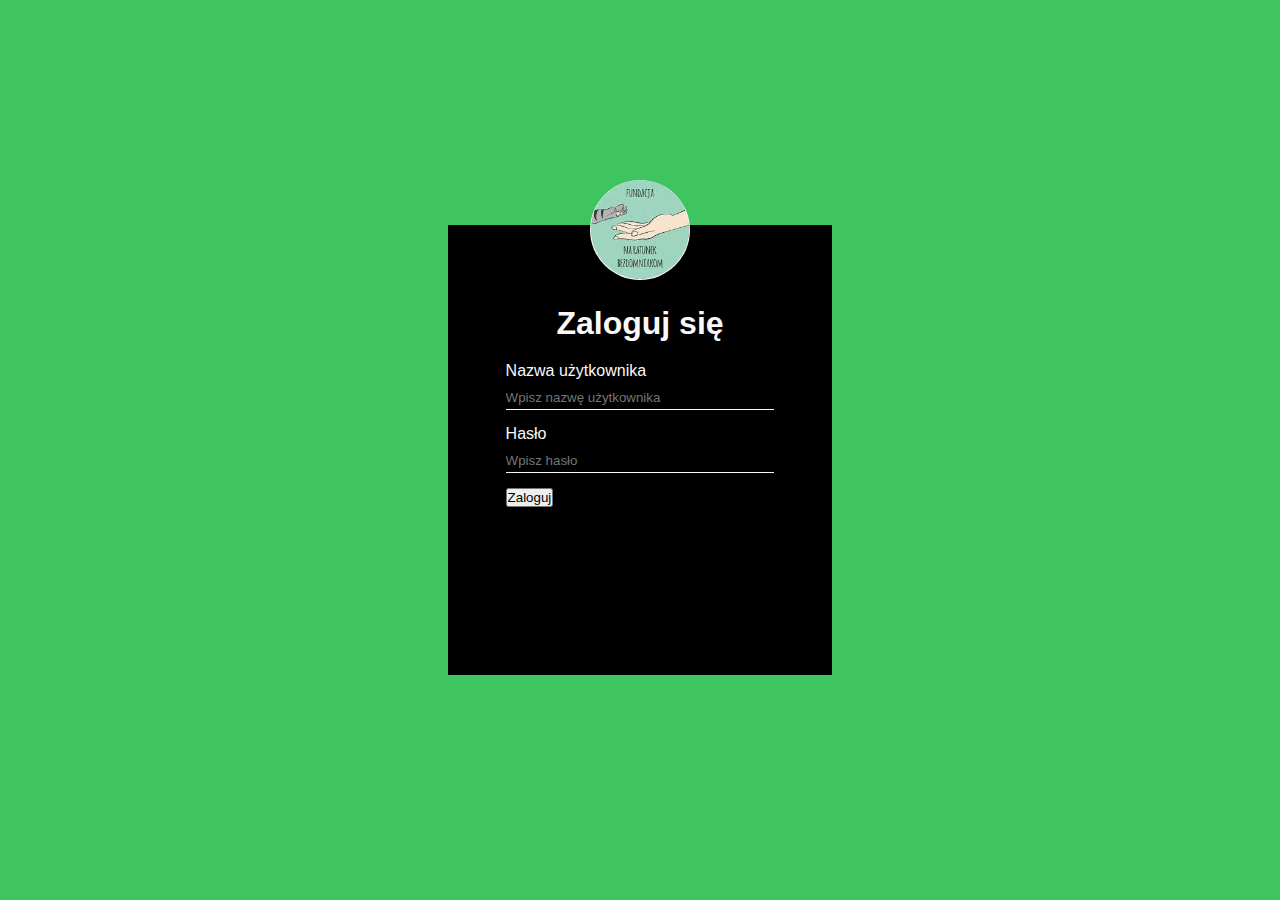
<file: index.html>
<!doctype html>

<html lang="pl">
<head>
  <meta charset="utf-8">
  <meta name="viewport" content="width=device-width, initial-scale=1">
  <title>Dyżury fundacji Na Ratunek Bezdomniakom</title>
  <link rel="stylesheet" type="text/css" href="./css/style_main.css">
  <!-- 1a -->
  <link rel="stylesheet" type="text/css" href="https://wlabea.github.io/FNRBpanel/css/style_main.css" />
</head>

<body>
      <main>        
        <div class="login_page" id="login_page_id">
          <div class="loginbox">
              <img src="./img/logo_fnrb.jpg" class="logo_png">
              <div class="form_login">
                  <h1>Zaloguj się</h1>
                  <form>
                      <p>Nazwa użytkownika</p>
                      <input type="text" name="" placeholder="Wpisz nazwę użytkownika">
                      <p>Hasło</p>
                      <input type="password" name="" placeholder="Wpisz hasło">
                      <a href="./docs/main.html"><input type="button" id="login_button" name="" value="Zaloguj"></a>
                  </form>
              </div>
          </div>
        </div>
      </main>
    
      <script src="./js/main.js"></script>
</body>
</html>
</file>
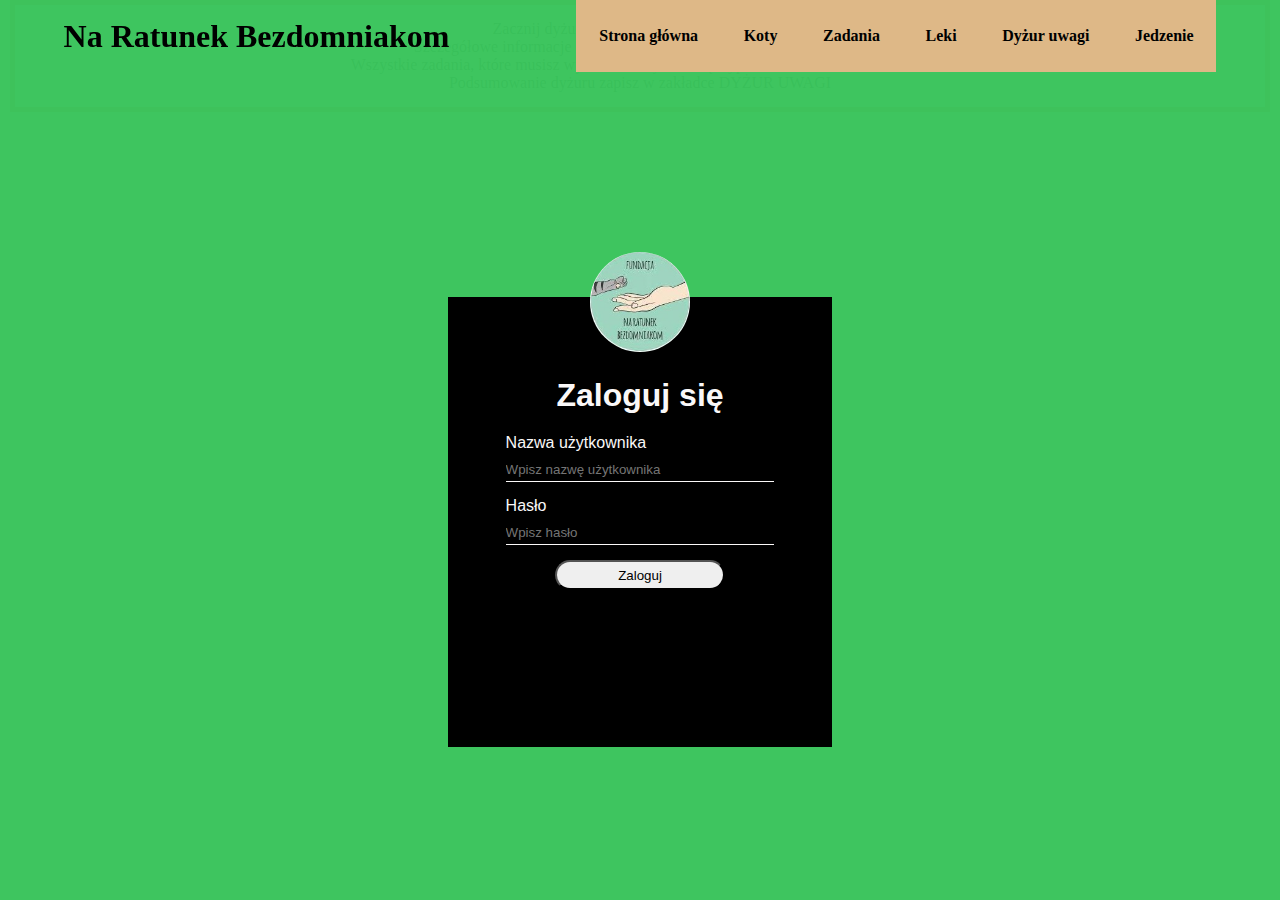
<file: docs/index.html>
<!doctype html>

<html lang="pl">
<head>
  <meta charset="utf-8">
  <meta name="viewport" content="width=device-width, initial-scale=1">
  <title>Dyżury fundacji Na Ratunek Bezdomniakom</title>
  <link rel="stylesheet" type="text/css" href="../css/style_main.css" />
</head>

<body>
    <header>
    
        <nav>
          <div class="logo">
            <h1>Na Ratunek Bezdomniakom</h1>
          </div>
          <div class="menu">
            <a href="./index.html">Strona główna</a>
            <a href="./cats.html">Koty</a>
            <a href="./tasks.html">Zadania</a>
            <a href="./medicines.html">Leki</a>
            <a href="./remarks.html">Dyżur uwagi</a>
            <a href="./appetite.html">Jedzenie</a>
          </div>
            <div class="hamburger">
              <span></span>
              <span></span>
              <span></span>
            </div>
        </nav>
        <div class="login_page">
            <div class="loginbox">
                <img src="../img/logo_fnrb.jpg" class="logo_png">
                <div class="form_login">
                    <h1>Zaloguj się</h1>
                    <form>
                        <p>Nazwa użytkownika</p>
                        <input type="text" name="" placeholder="Wpisz nazwę użytkownika">
                        <p>Hasło</p>
                        <input type="password" name="" placeholder="Wpisz hasło">
                        <input type="submit" name="" value="Zaloguj">
                    </form>
                </div>
            </div>
        </div>
      </header>
      <main>
        <article class="main_page">
          Zacznij dyżur od sprawdzenia zakładki LEKI.<br>
          Szczegółowe informacje o konkretnym kocie masz w zakładce KOTY.<br>
          Wszystkie zadania, które musisz wykonać na dyżurze są wypisane w zakładce ZADANIA<br>
          Podsumowanie dyżuru zapisz w zakładce DYŻUR UWAGI
        </article>
      </main>
    
      <script src="../js/main.js"></script>
</body>
</html>
</file>
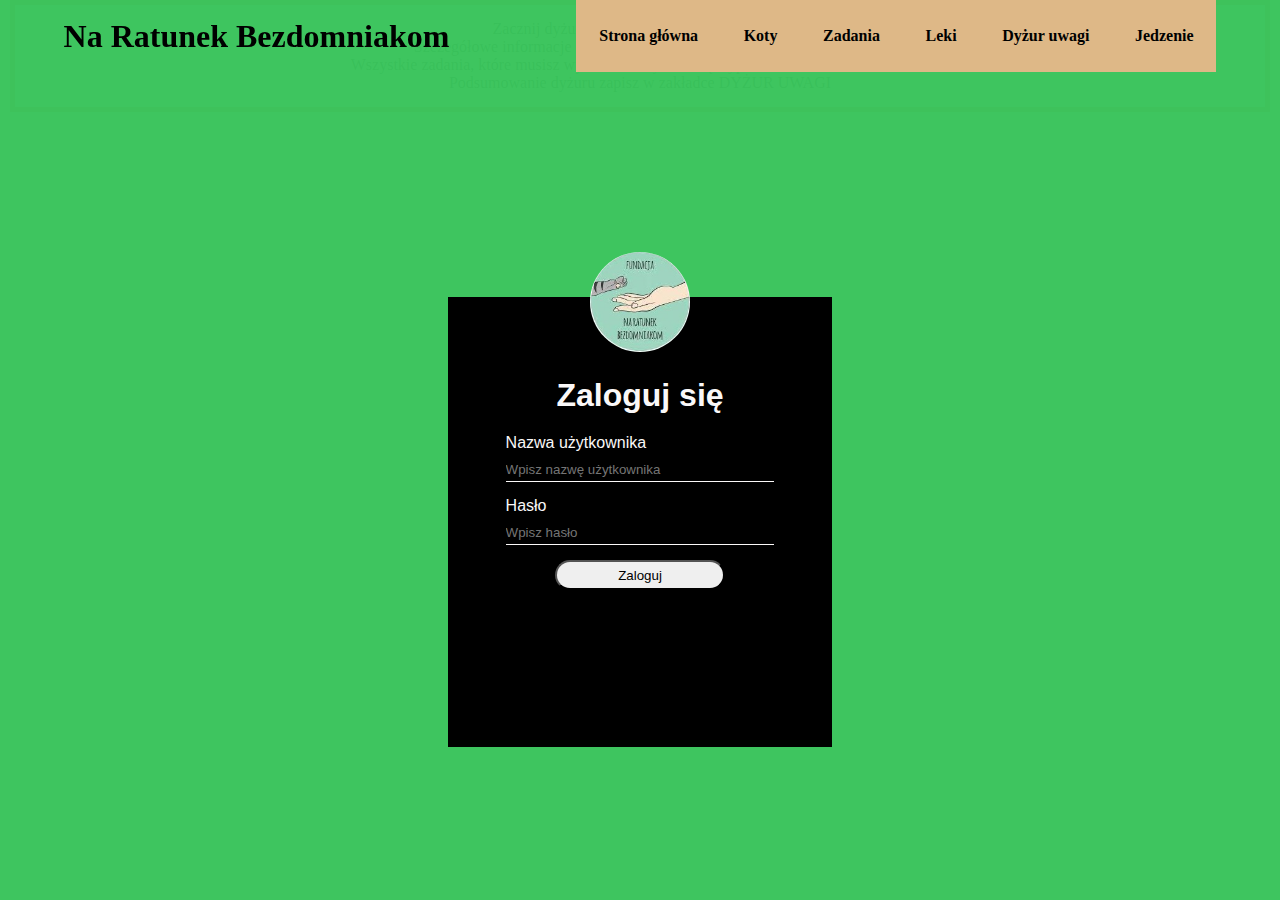
<file: html/index.html>
<!doctype html>

<html lang="pl">
<head>
  <meta charset="utf-8">
  <meta name="viewport" content="width=device-width, initial-scale=1">
  <title>Dyżury fundacji Na Ratunek Bezdomniakom</title>
  <link rel="stylesheet" type="text/css" href="../css/style_main.css" />
</head>

<body>
    <header>
    
        <nav>
          <div class="logo">
            <h1>Na Ratunek Bezdomniakom</h1>
          </div>
          <div class="menu">
            <a href="./index.html">Strona główna</a>
            <a href="./cats.html">Koty</a>
            <a href="./tasks.html">Zadania</a>
            <a href="./medicines.html">Leki</a>
            <a href="./remarks.html">Dyżur uwagi</a>
            <a href="./appetite.html">Jedzenie</a>
          </div>
            <div class="hamburger">
              <span></span>
              <span></span>
              <span></span>
            </div>
        </nav>
        <div class="login_page">
            <div class="loginbox">
                <img src="../img/logo_fnrb.jpg" class="logo_png">
                <div class="form_login">
                    <h1>Zaloguj się</h1>
                    <form>
                        <p>Nazwa użytkownika</p>
                        <input type="text" name="" placeholder="Wpisz nazwę użytkownika">
                        <p>Hasło</p>
                        <input type="password" name="" placeholder="Wpisz hasło">
                        <input type="submit" name="" value="Zaloguj">
                    </form>
                </div>
            </div>
        </div>
      </header>
      <main>
        <article class="main_page">
          Zacznij dyżur od sprawdzenia zakładki LEKI.<br>
          Szczegółowe informacje o konkretnym kocie masz w zakładce KOTY.<br>
          Wszystkie zadania, które musisz wykonać na dyżurze są wypisane w zakładce ZADANIA<br>
          Podsumowanie dyżuru zapisz w zakładce DYŻUR UWAGI
        </article>
      </main>
    
      <script src="../js/main.js"></script>
</body>
</html>
</file>
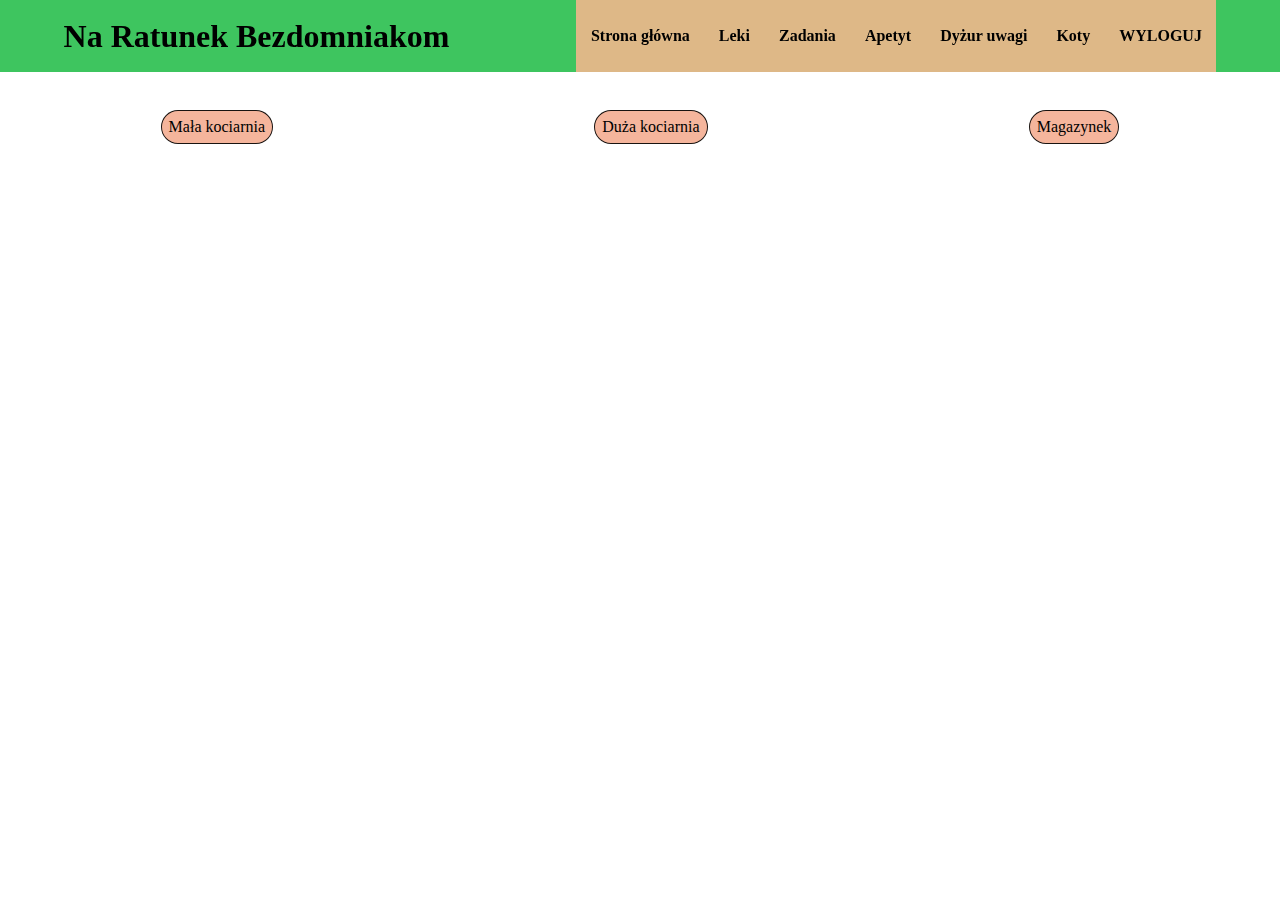
<file: docs/cats.html>
<!doctype html>

<html lang="pl">
<head>
  <meta charset="utf-8">
  <meta name="viewport" content="width=device-width, initial-scale=1">
  <title>Dyżury fundacji Na Ratunek Bezdomniakom</title>
  <link rel="stylesheet" type="text/css" href="../css/style_cats.css" />
  <link rel="stylesheet" type="text/css" href="../css/style_main.css" />
</head>

<body>
  <header>
    
    <nav>
      <div class="logo">
        <h1>Na Ratunek Bezdomniakom</h1>
      </div>
      <div class="menu">
        <a href="./main.html">Strona główna</a>
        <a href="./medicines.html">Leki</a>
        <a href="./tasks.html">Zadania</a>
        <a href="./appetite.html">Apetyt</a>
        <a href="./remarks.html">Dyżur uwagi</a>
        <a href="./cats.html">Koty</a>
        <a href="../index.html">WYLOGUJ</a>
      </div>
        <div class="hamburger">
          <span></span>
          <span></span>
          <span></span>
        </div>
    </nav>
  </header>
  <main class="main_class">
    <div class="container_places">
      <p class="small_cr">Mała kociarnia</p>
      <p class="big_cr">Duża kociarnia</p>
      <p class="storage_cr">Magazynek</p>
    </div>
    <div class="container_room">
      <div id="small_room">
        <h1>Mała kociarnia</h1>
        <div class="table_cats">
          <div class="table_header">ZDJĘCIE</div>
          <div class="table_header">IMIĘ</div>
          <div class="table_header">INFORMACJE</div>
          <div>
            <img src="../img/chrupka.jpg" alt="Chrupka">
          </div>
          <div>Chrupka</div>
          <div>Słodki pulpet</div>
        </div>
      </div>
      <div id="big_room">
        <h1>Duża kociarnia</h1>
        <div class="table_cats">
          <div class="table_header">ZDJĘCIE</div>
          <div class="table_header">IMIĘ</div>
          <div class="table_header">INFORMACJE</div>
          <div>
            <img src="../img/czarek.jpg" alt="Czarek">
          </div>
          <div>Czarek</div>
          <div>Wkurzony pysio</div>
          <div>
            <img src="../img/gargi.jpg" alt="Gargamel">
          </div>
          <div>Gargamel</div>
          <div>
            Złapany w Suchym Lesie<br>
            Jest luzem <br>
            Wciąż syczy, ale pracujemy nad nim
          </div>
        </div>
      </div>
      <div id="storage_room">
        <h1>Magazynek</h1>
        <div class="table_cats">
          <div class="table_header">ZDJĘCIE</div>
          <div class="table_header">IMIĘ</div>
          <div class="table_header">INFORMACJE</div>
          <div>
            <img src="../img/klakier.jpg" alt="Klakier">
          </div>
          <div>Klakier</div>
          <div>Rudy staruszek</div>
        </div>
      </div>
    </div>
  </main>

  <script src="../js/main.js"></script>
  <script src="../js/cats.js"></script>
</body>
</html>
</file>
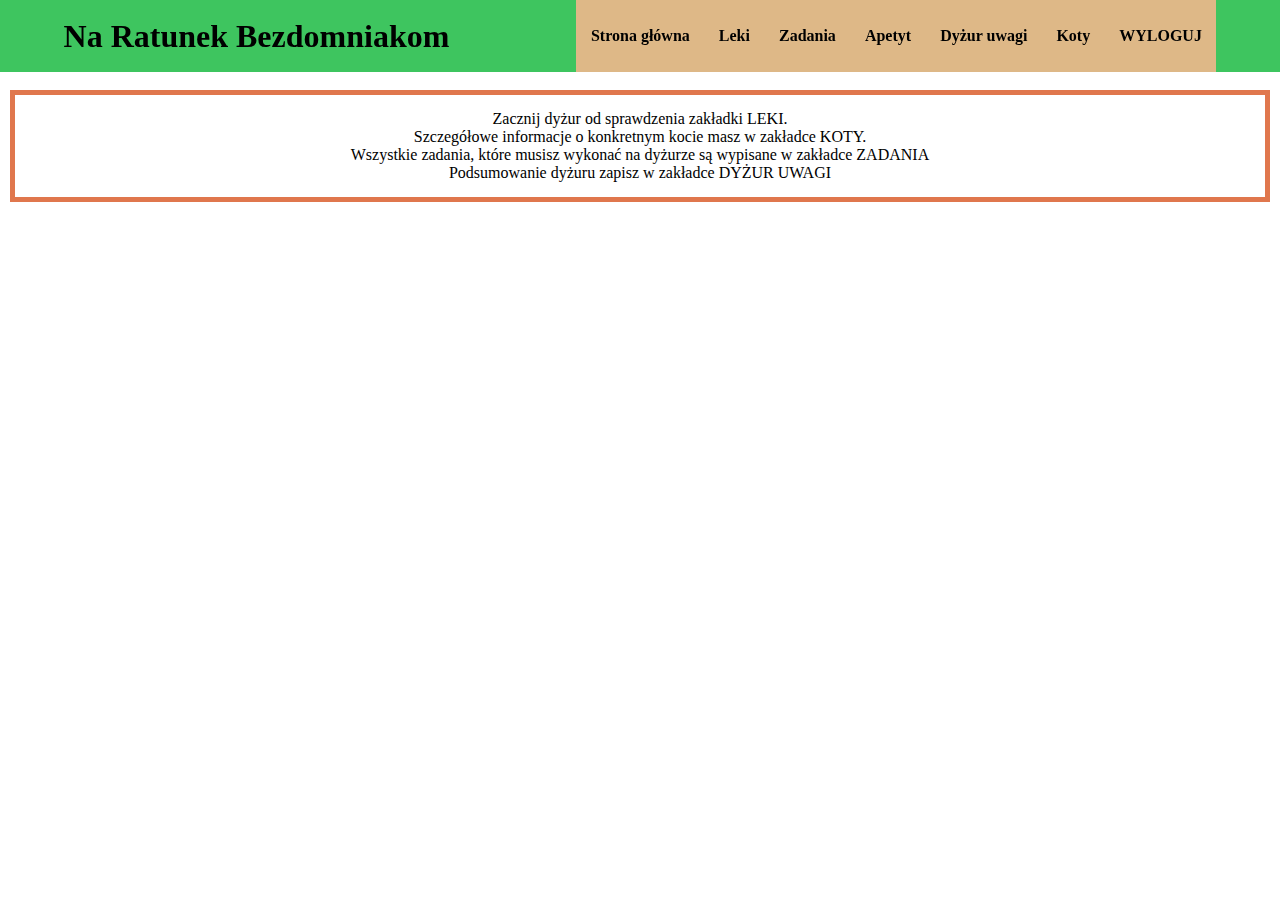
<file: docs/main.html>
<!doctype html>

<html lang="pl">
<head>
  <meta charset="utf-8">
  <meta name="viewport" content="width=device-width, initial-scale=1">
  <title>Dyżury fundacji Na Ratunek Bezdomniakom</title>
  <link rel="stylesheet" type="text/css" href="../css/style_main.css">
  <!-- 1
  <link rel="stylesheet" type="text/css" href="https://wlabea.github.io/FNRBpanel/css/style_main.css" />
-->
</head>

<body>
    <header>
    
        <nav id="nav_id">
          <div class="logo">
            <h1>Na Ratunek Bezdomniakom</h1>
          </div>
          <div class="menu">
            <a href="./main.html">Strona główna</a>
            <a href="./medicines.html">Leki</a>
            <a href="./tasks.html">Zadania</a>
            <a href="./appetite.html">Apetyt</a>
            <a href="./remarks.html">Dyżur uwagi</a>
            <a href="./cats.html">Koty</a>
            <a href="../index.html">WYLOGUJ</a>
          </div>
            <div class="hamburger">
              <span></span>
              <span></span>
              <span></span>
            </div>
        </nav>
      </header>
      <main class="main_class">
        <article class="main_page" id="main_page_id">
          Zacznij dyżur od sprawdzenia zakładki LEKI.<br>
          Szczegółowe informacje o konkretnym kocie masz w zakładce KOTY.<br>
          Wszystkie zadania, które musisz wykonać na dyżurze są wypisane w zakładce ZADANIA<br>
          Podsumowanie dyżuru zapisz w zakładce DYŻUR UWAGI
        </article>
      </main>
    
      <script src="../js/main.js"></script>
</body>
</html>
</file>
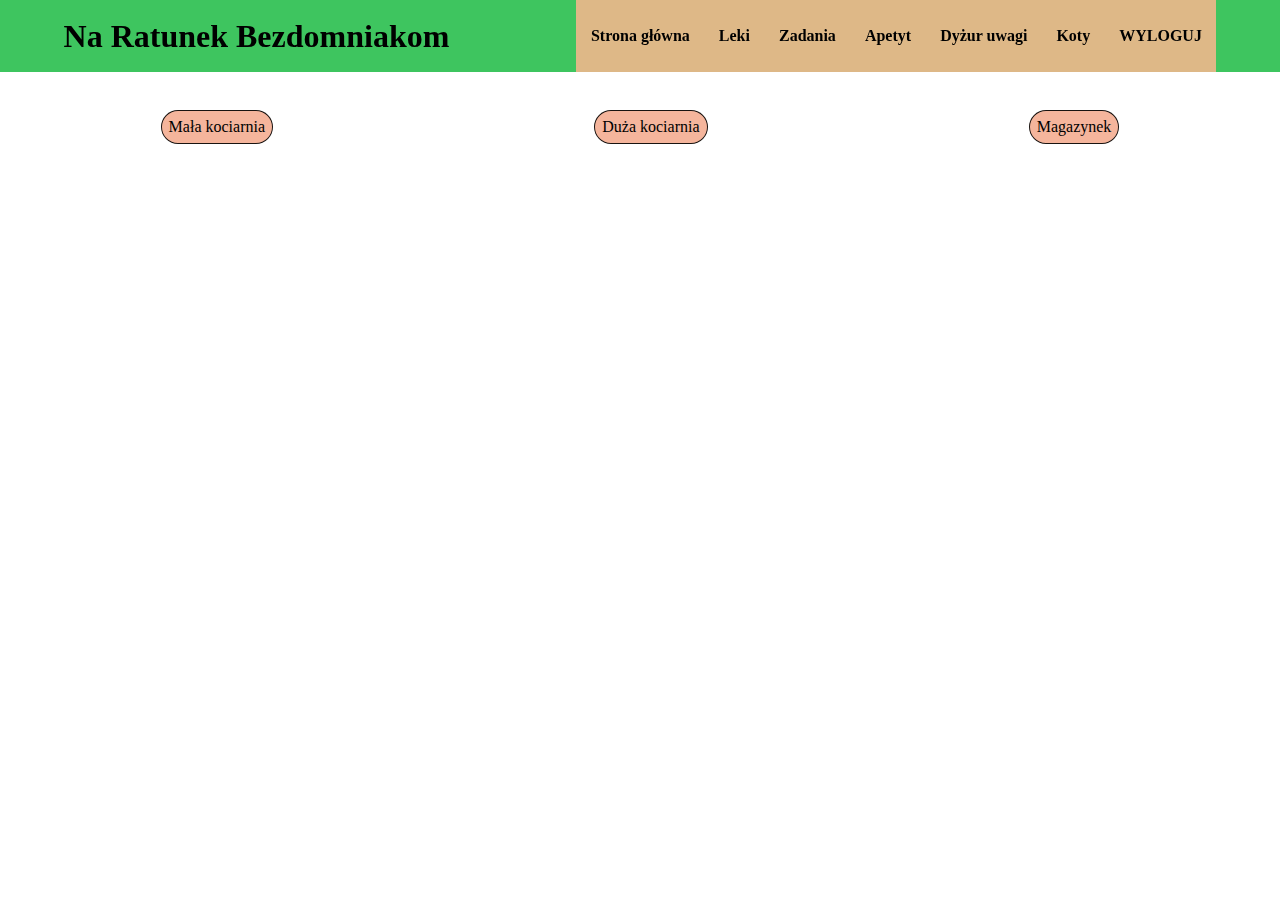
<file: docs/medicines.html>
<!doctype html>

<html lang="pl">
<head>
  <meta charset="utf-8">
  <meta name="viewport" content="width=device-width, initial-scale=1">
  <title>Dyżury fundacji Na Ratunek Bezdomniakom</title>
  <link rel="stylesheet" type="text/css" href="../css/style_main.css" />
  <link rel="stylesheet" type="text/css" href="../css/style_medicines.css" />
  <link rel="stylesheet" href="https://cdnjs.cloudflare.com/ajax/libs/font-awesome/6.1.0/css/all.min.css" integrity="sha512-10/jx2EXwxxWqCLX/hHth/vu2KY3jCF70dCQB8TSgNjbCVAC/8vai53GfMDrO2Emgwccf2pJqxct9ehpzG+MTw==" crossorigin="anonymous" referrerpolicy="no-referrer" />
</head>

<body>
    <header>
    
        <nav>
          <div class="logo">
            <h1>Na Ratunek Bezdomniakom</h1>
          </div>
          <div class="menu">
            <a href="./main.html">Strona główna</a>
            <a href="./medicines.html">Leki</a>
            <a href="./tasks.html">Zadania</a>
            <a href="./appetite.html">Apetyt</a>
            <a href="./remarks.html">Dyżur uwagi</a>
            <a href="./cats.html">Koty</a>
            <a href="../index.html">WYLOGUJ</a>
          </div>
            <div class="hamburger">
              <span></span>
              <span></span>
              <span></span>
            </div>
        </nav>
      </header>
      <main class="main_class">
        <div class="container_places">
          <p class="small_cr">Mała kociarnia</p>
          <p class="big_cr">Duża kociarnia</p>
          <p class="storage_cr">Magazynek</p>
        </div>
        <div class="container_data">
          <div class="today_date"></div>          
          <p class="morning_btn">Rano</p>
          <p class="afternoon_btn">Wieczór</p>
        </div>
        <div id="small_room" class="room">
          <h1>Mała kociarnia</h1>
          <div class="table_cats">
            <div class="cat_name">Ciastek</div>
            <ul class="medicine_list">
              <div class="medicine morning">
                <li class="medicine_item">Lek 1 30g 1 tabletka</li>
                <button type="button" class="complete_btn"><i class="fas fa-check"></i></button>
              </div>
              <div class="medicine morning">
                <li class="medicine_item">Lek 2 30g 0,5 tabletki</li>
                <button type="button" class="complete_btn"><i class="fas fa-check"></i></button>
              </div>
            </ul>
            <div class="cat_name">Tami</div>
            <ul class="medicine_list">
              <div class="medicine morning">
                <li class="medicine_item">Lek 1 30g 1 tabletka</li>
                <button type="button" class="complete_btn"><i class="fas fa-check"></i></button>
              </div>
              <div class="medicine afternoon">
                <li class="medicine_item">Lek 1 30g 1 tabletka</li>
                <button type="button" class="complete_btn"><i class="fas fa-check"></i></button>
              </div>
            </ul>
            <div class="cat_name">Ziutek</div>
            <ul class="medicine_list">
              <div class="medicine afternoon">
                <li class="medicine_item">Lek 1 30g 1 tabletka</li>
                <button type="button" class="complete_btn"><i class="fas fa-check"></i></button>
              </div>
              <div class="medicine afternoon">
                <li class="medicine_item">Lek 1 30g 1 tabletka</li>
                <button type="button" class="complete_btn"><i class="fas fa-check"></i></button>
              </div>
            </ul>
          </div>
        </div>
        <div id="big_room" class="room">
          <h1>Duża kociarnia</h1>
          <div class="table_cats">
            <div class="cat_name">Gapcio</div>
            <ul class="medicine_list">
              <div class="medicine afternoon">
                <li class="medicine_item">Lek 3 30g 1 tabletka</li>
                <button type="button" class="complete_btn"><i class="fas fa-check"></i></button>
              </div>
              <div class="medicine afternoon">
                <li class="medicine_item">Lek 4 30g 1 tabletka</li>
                <button type="button" class="complete_btn"><i class="fas fa-check"></i></button>
              </div>
            </ul>
            <div class="cat_name">Puchatek</div>
            <ul class="medicine_list">
              <div class="medicine morning">
                <li class="medicine_item">Lek 1 30g 1 tabletka</li>
                <button type="button" class="complete_btn"><i class="fas fa-check"></i></button>
              </div>
              <div class="medicine afternoon">
                <li class="medicine_item">Lek 3 30g 1 tabletka</li>
                <button type="button" class="complete_btn"><i class="fas fa-check"></i></button>
              </div>
            </ul>
            <div class="cat_name">Pączek</div>
            <ul class="medicine_list">
              <div class="medicine morning">
                <li class="medicine_item">Lek 1 30g 1 tabletka</li>
                <button type="button" class="complete_btn"><i class="fas fa-check"></i></button>
              </div>
              <div class="medicine morning">
                <li class="medicine_item">Lek 4 30g 1 tabletka</li>
                <button type="button" class="complete_btn"><i class="fas fa-check"></i></button>
              </div>
            </ul>
          </div>
        </div>
        <div id="storage_room" class="room">
          <h1>Magazynek</h1>
          <div class="table_cats">
            <div class="cat_name">Klakier</div>
            <div class="cat_name">Emilka</div>
            <div class="cat_name">Bułka</div>
          </div>
        </div>
      </main>
    
      <script src="../js/main.js"></script>
      <script src="../js/medicines.js"></script>
</body>
</html>
</file>
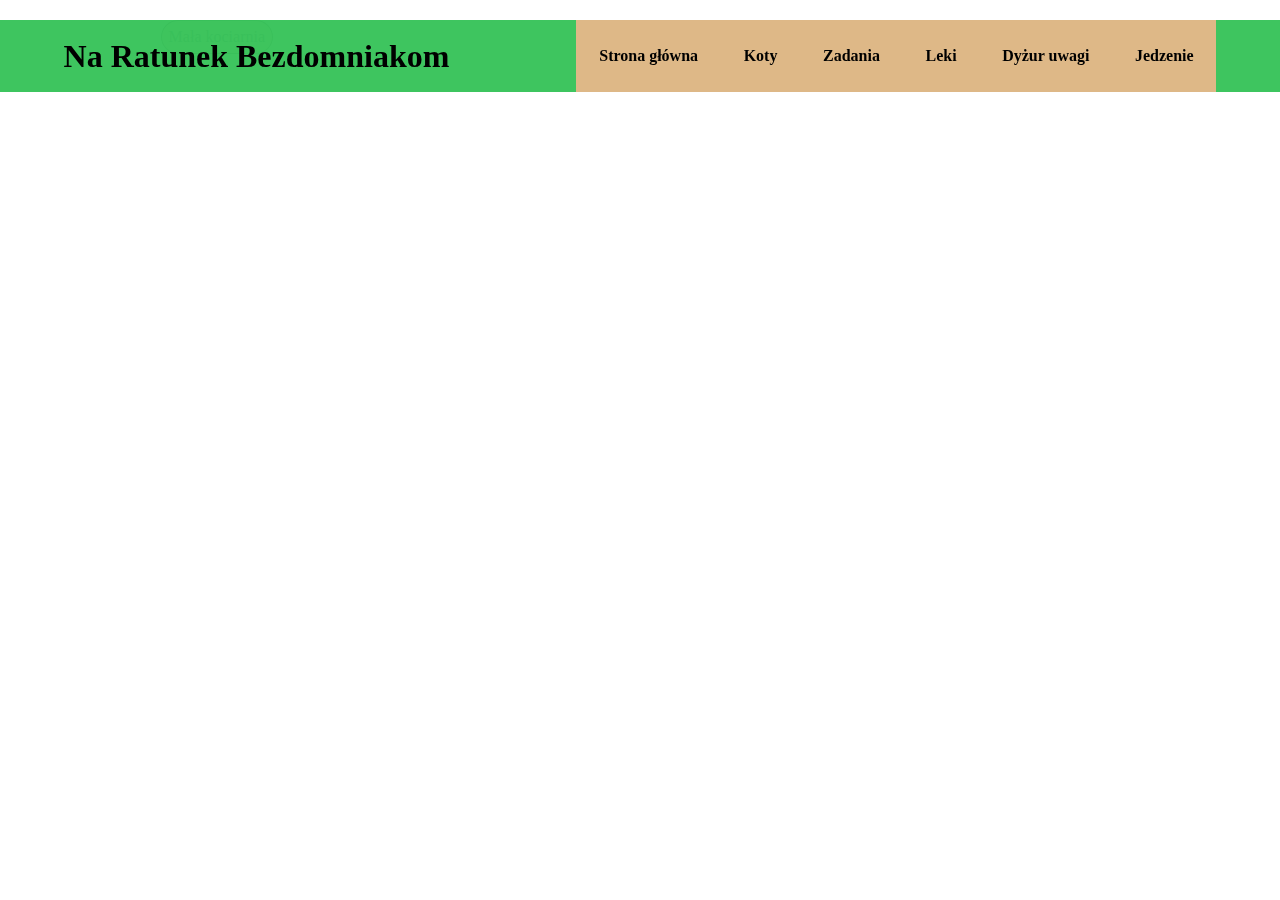
<file: html/cats.html>
<!doctype html>

<html lang="pl">
<head>
  <meta charset="utf-8">
  <meta name="viewport" content="width=device-width, initial-scale=1">
  <title>Dyżury fundacji Na Ratunek Bezdomniakom</title>
  <link rel="stylesheet" type="text/css" href="../css/style_cats.css" />
  <link rel="stylesheet" type="text/css" href="../css/style_main.css" />
</head>

<body>
  <header>
    
    <nav>
      <div class="logo">
        <h1>Na Ratunek Bezdomniakom</h1>
      </div>
      <div class="menu">
        <a href="../index.html">Strona główna</a>
        <a href="./cats.html">Koty</a>
        <a href="./tasks.html">Zadania</a>
        <a href="./medicines.html">Leki</a>
        <a href="./remarks.html">Dyżur uwagi</a>
        <a href="./appetite.html">Jedzenie</a>
      </div>
        <div class="hamburger">
          <span></span>
          <span></span>
          <span></span>
        </div>
    </nav>
  </header>
  <main>
    <div class="container_places">
      <p class="small_cr">Mała kociarnia</p>
      <p class="big_cr">Duża kociarnia</p>
      <p class="storage_cr">Magazynek</p>
    </div>
    <div class="container_room">
      <div id="small_room">
        <h1>Mała kociarnia</h1>
        <div class="table_cats">
          <div class="table_header">ZDJĘCIE</div>
          <div class="table_header">IMIĘ</div>
          <div class="table_header">INFORMACJE</div>
          <div>
            <img src="../img/chrupka.jpg" alt="Chrupka">
          </div>
          <div>Chrupka</div>
          <div>Słodki pulpet</div>
        </div>
      </div>
      <div id="big_room">
        <h1>Duża kociarnia</h1>
        <div class="table_cats">
          <div class="table_header">ZDJĘCIE</div>
          <div class="table_header">IMIĘ</div>
          <div class="table_header">INFORMACJE</div>
          <div>
            <img src="../img/czarek.jpg" alt="Czarek">
          </div>
          <div>Czarek</div>
          <div>Wkurzony pysio</div>
          <div>
            <img src="../img/gargi.jpg" alt="Gargamel">
          </div>
          <div>Gargamel</div>
          <div>
            Złapany w Suchym Lesie<br>
            Jest luzem <br>
            Wciąż syczy, ale pracujemy nad nim
          </div>
        </div>
      </div>
      <div id="storage_room">
        <h1>Magazynek</h1>
        <div class="table_cats">
          <div class="table_header">ZDJĘCIE</div>
          <div class="table_header">IMIĘ</div>
          <div class="table_header">INFORMACJE</div>
          <div>
            <img src="../img/klakier.jpg" alt="Klakier">
          </div>
          <div>Klakier</div>
          <div>Rudy staruszek</div>
        </div>
      </div>
    </div>
  </main>

  <script src="../js/main.js"></script>
  <script src="../js/cats.js"></script>
</body>
</html>
</file>
<file: css/style_main.css>
*{
    margin: 0;
    padding: 0;
    box-sizing: border-box;
    
    scroll-padding-top: 9vh;
}


header {
    position: fixed;
    width: 100%;
}

/*----- Navbar -------*/
nav {
    display: flex;
    justify-content: space-around;
    align-items: center;
    min-height: 8vh;
    background-color: rgba(58, 196, 92, 0.98);
}

.menu {
    top: 7vh;
    position: fixed;
    width: 50%;
    height: 100vh;
    background-color: inherit;
    z-index: 100;
    transition: 0.5s;
    display: flex;
    flex-direction: column;
    justify-content:space-evenly;
    align-items: center;
    right: -100%;
}

.show {
    right: 0;
}

.menu a {
    color: rgb(0, 0, 0);
    text-decoration: none;
    font-weight: bold;
}

.hamburger {
    cursor: pointer;
    position: relative;
}

.hamburger span {  
    display: block;
    width: 25px;
    height: 3px;
    background-color: rgb(0, 0, 0);
    margin: 3px;
    border-radius: 6px;
    transition: 0.4s;
}

.hamburger.is_active span:nth-child(1){
    transform: translate(-5px, 6px) rotate(-45deg);
}
.hamburger.is_active span:nth-child(2){
    opacity: 0;
    transform: translateX(15px);
}
.hamburger.is_active span:nth-child(3){
    transform: translate(-5px, -6px) rotate(45deg);
}
/*----- Navbar -------*/
.main_class {
    padding-top: 10vh;
}

.main_page {
    padding: 15px;
    margin: 10px;
    margin-top: 0;
    border: 5px solid rgb(224, 119, 77);
    text-align: center;
    display: grid;
}

.login_page {
    background-color: rgba(58, 196, 92, 0.98);
    width: 100%;
    height: 100%;
    /*display: none;*/
    display: flex;
    position: fixed;
    align-items: center;
    justify-content: center;
}

.loginbox {
    width: 30%;
    min-width: 300px;
    min-height: 320px;
    height: 50%;
    font-family: sans-serif;
    background-color: #000;
    color: rgb(250, 248, 248);
    position: absolute;
    display: flex;
    align-content: center;
    justify-content: center;
    padding-top: 80px;
}
.logo_png {
    width: 100px;
    height: 100px;
    border-radius: 50%;
    position: absolute;
    top: -10%;
}
.form_login {
    width: 70%;
}
.form_login h1 {
    padding-bottom: 20px;
    text-align: center;
}
.form_login form {
    display: grid;
    grid-gap: 5px;
}
.form_login input[type="text"], input[type="password"] {
    border: none;
    border-bottom: 1px solid rgb(250, 248, 248);
    background: transparent;
    outline: none;
    height: 25px;
    margin-bottom: 10px;
    color: rgb(250, 248, 248);
}
.form_login input[type="submit"] {
    height: 30px;
    width: 170px;
    border-radius: 20px;
    justify-self: center;
}

@media (min-width: 950px) {
    .hamburger {
        display: none;
    }
    .menu {
        display: flex;
        position: relative;
        background-color: burlywood;
        width: 50%;
        flex-direction: row;
        justify-content: space-around;
        height: 8vh;
        top: 0vh;
        padding-top: 0px;
        right: 0;
    }
}
</file>
<file: css/style_cats.css>
.container_places {
    display: grid;
    row-gap: 10px;
    margin-top: 20px;
    justify-content: center;
}

.container_places p {
    border: 1px solid rgba(0, 0, 0, 0.897);
    border-radius: 20px;
    padding: 7px;
    background-color: rgb(245, 181, 156);
    cursor: pointer;
}

#small_room, #big_room, #storage_room {
    display: none;
    padding-top: 15px;
    justify-content: center;
}

.container_room {
    text-align: center;
}

.table_cats {
    display: grid;
    margin-top: 30px;
    row-gap: 5px;
}
.table_header {
    display: none;
}

.table_cats div img {
    height: 70px;
    width: 70px;
}


@media (min-width: 580px) {
    .container_places {
        display: flex;
        justify-content: space-around;
        margin-top: 20px;
    }
    .table_cats div {
        flex-basis: 33.3333%;
        border: 1px solid #000;
        text-align: center;
    }
    .table_cats {
        display: flex;
        flex-wrap: wrap;
        margin-top: 30px;
        row-gap: 10px;
        width: 100vh;
    }
    .table_header {
        display: block;
    }
}
</file>
<file: css/style_medicines.css>
.room h1 {
    margin: 2rem;
}

.container_places {
    display: grid;
    row-gap: 10px;
    margin-top: 20px;
    justify-content: center;
}

.container_places p, .morning_btn, .afternoon_btn {
    border: 1px solid rgba(0, 0, 0, 0.897);
    border-radius: 20px;
    padding: 7px;
    background-color: rgb(245, 181, 156);
    cursor: pointer;
}

.today_date {    
    border: 1px solid rgba(0, 0, 0, 0.897);
    padding: 7px;
}

.room {
    display: none;
}

.medicine_list {
    list-style: none;
    min-width: 40%;
}

.medicine {
    margin: 0.5rem;
    background-color: cadetblue;
    display: flex;
    justify-content: space-between;
    text-align: center;
}

.medicine li {
    padding: 0.5rem;
}

.complete_btn {    
    border: none;
    padding: 0.5rem;
    background: rgb(113, 182, 113);
    cursor: pointer;
}

.fa-check {
    pointer-events: none;
}

.completed {
    text-decoration: line-through;
    opacity: 0.4;
}

.morning, .afternoon {
    display: none;
}

.afternoon, .afternoon_btn {
    background-color: rgb(221, 126, 126);
}
.morning_btn {
    background-color: cadetblue;
}

.container_data {
    display: none;
    margin-top: 20px;
    justify-content: space-around;
    max-width: 300px;
}


@media (min-width: 580px) {
    .container_places {
        display: flex;
        justify-content: space-around;
        margin-top: 20px;
    }
    .medicine {
        margin-right: 7rem;
    }
}
</file>
